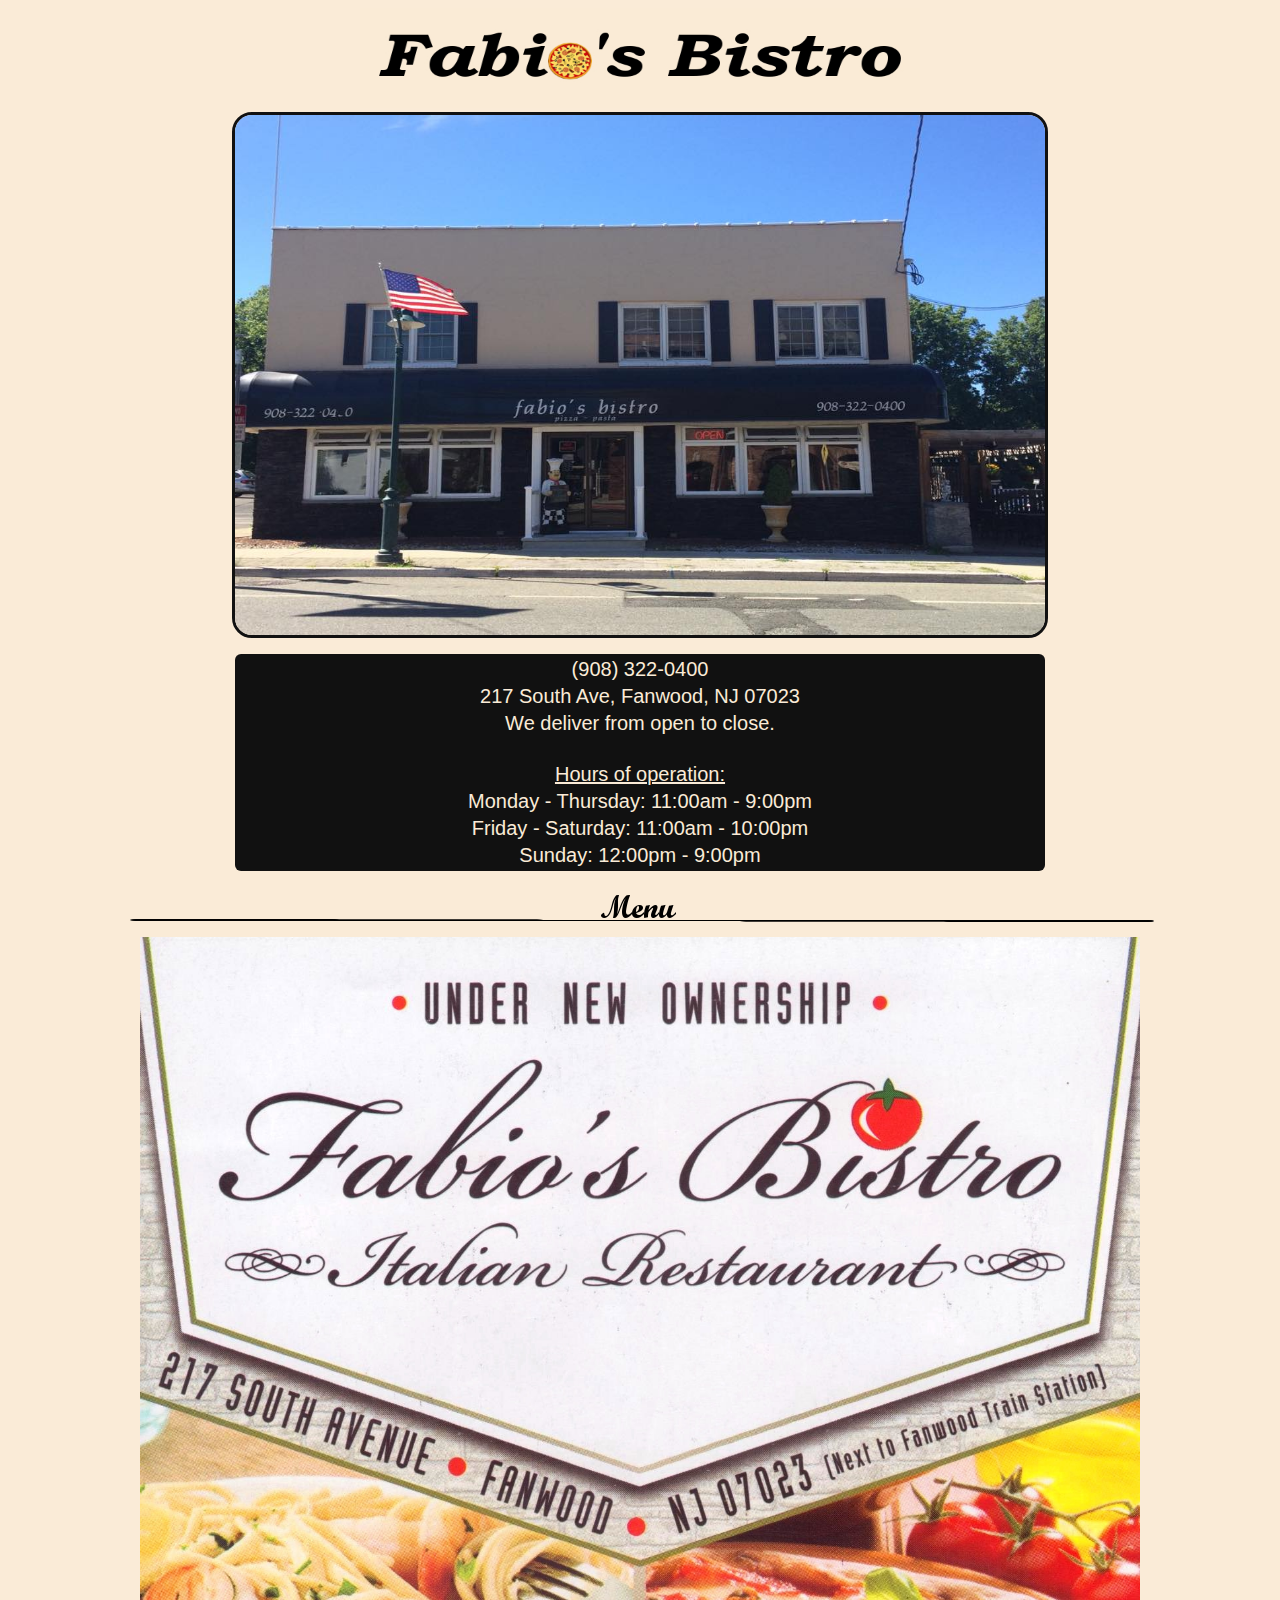
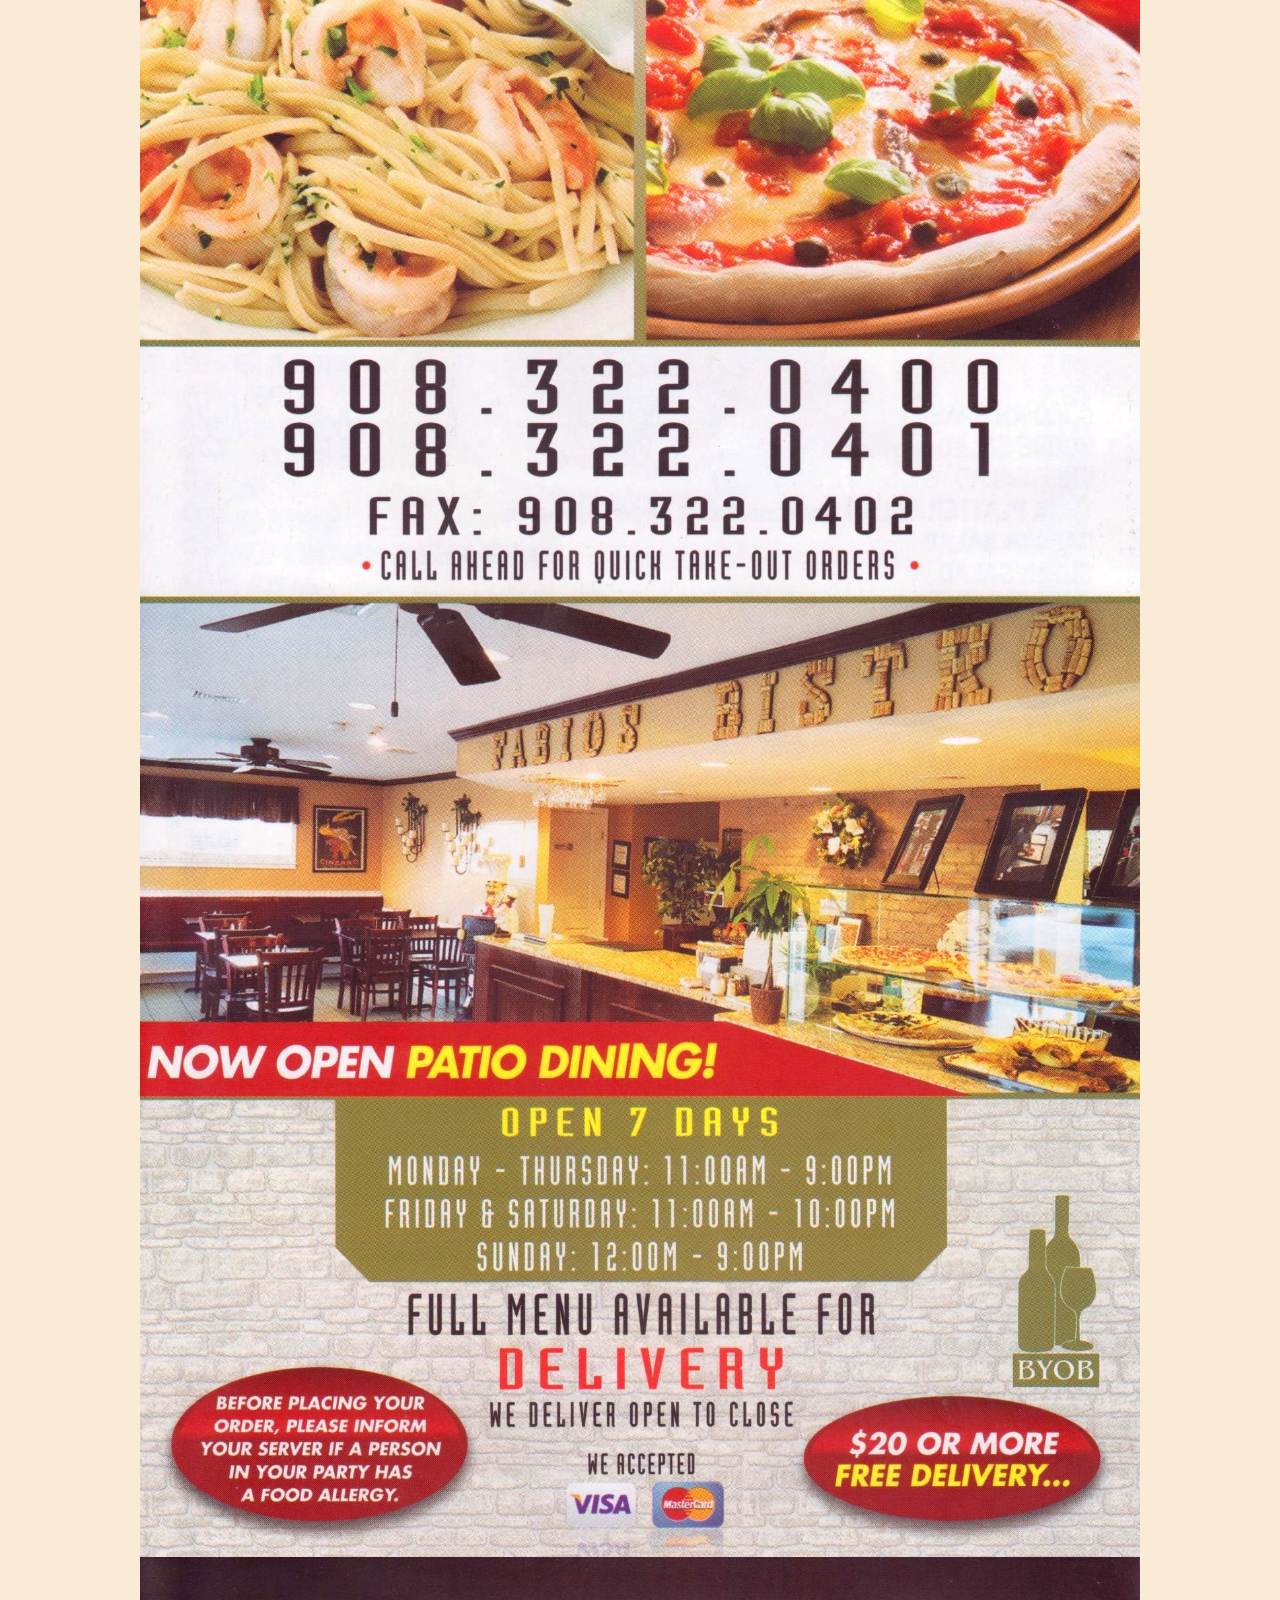
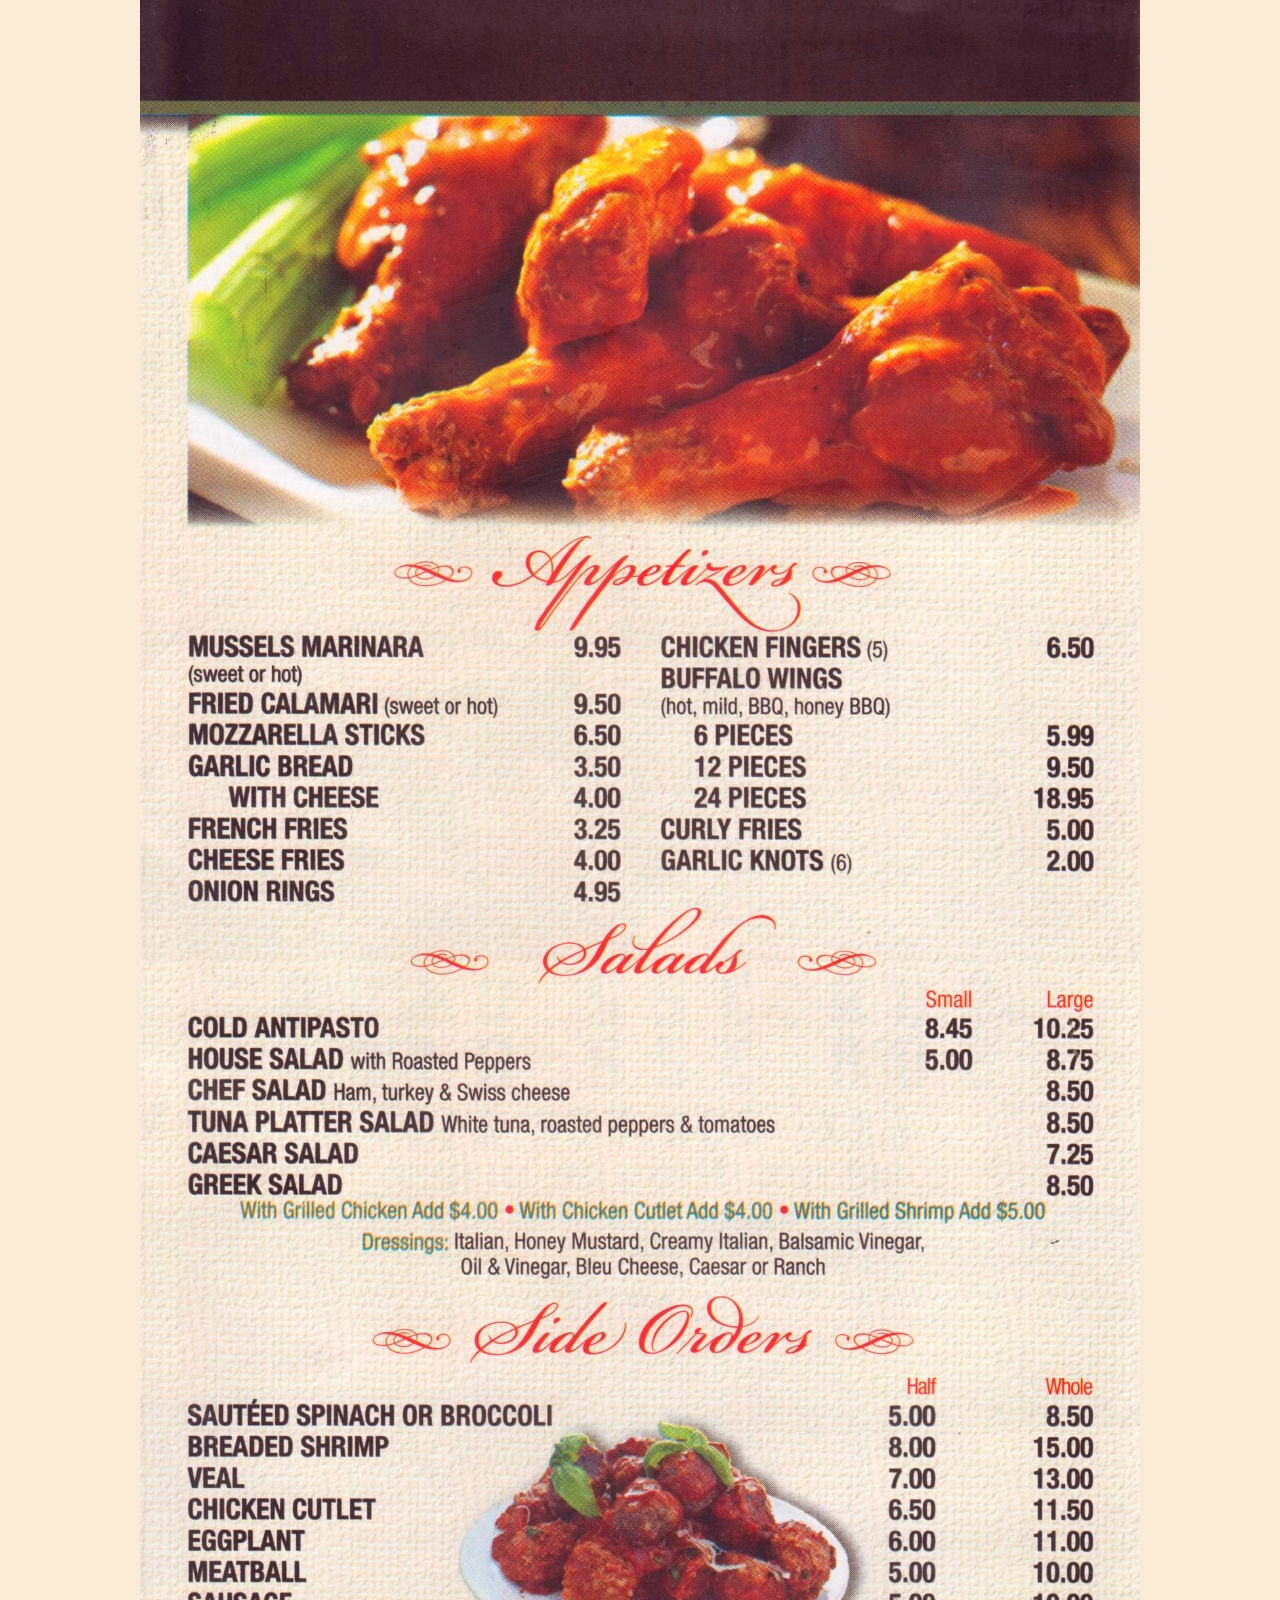
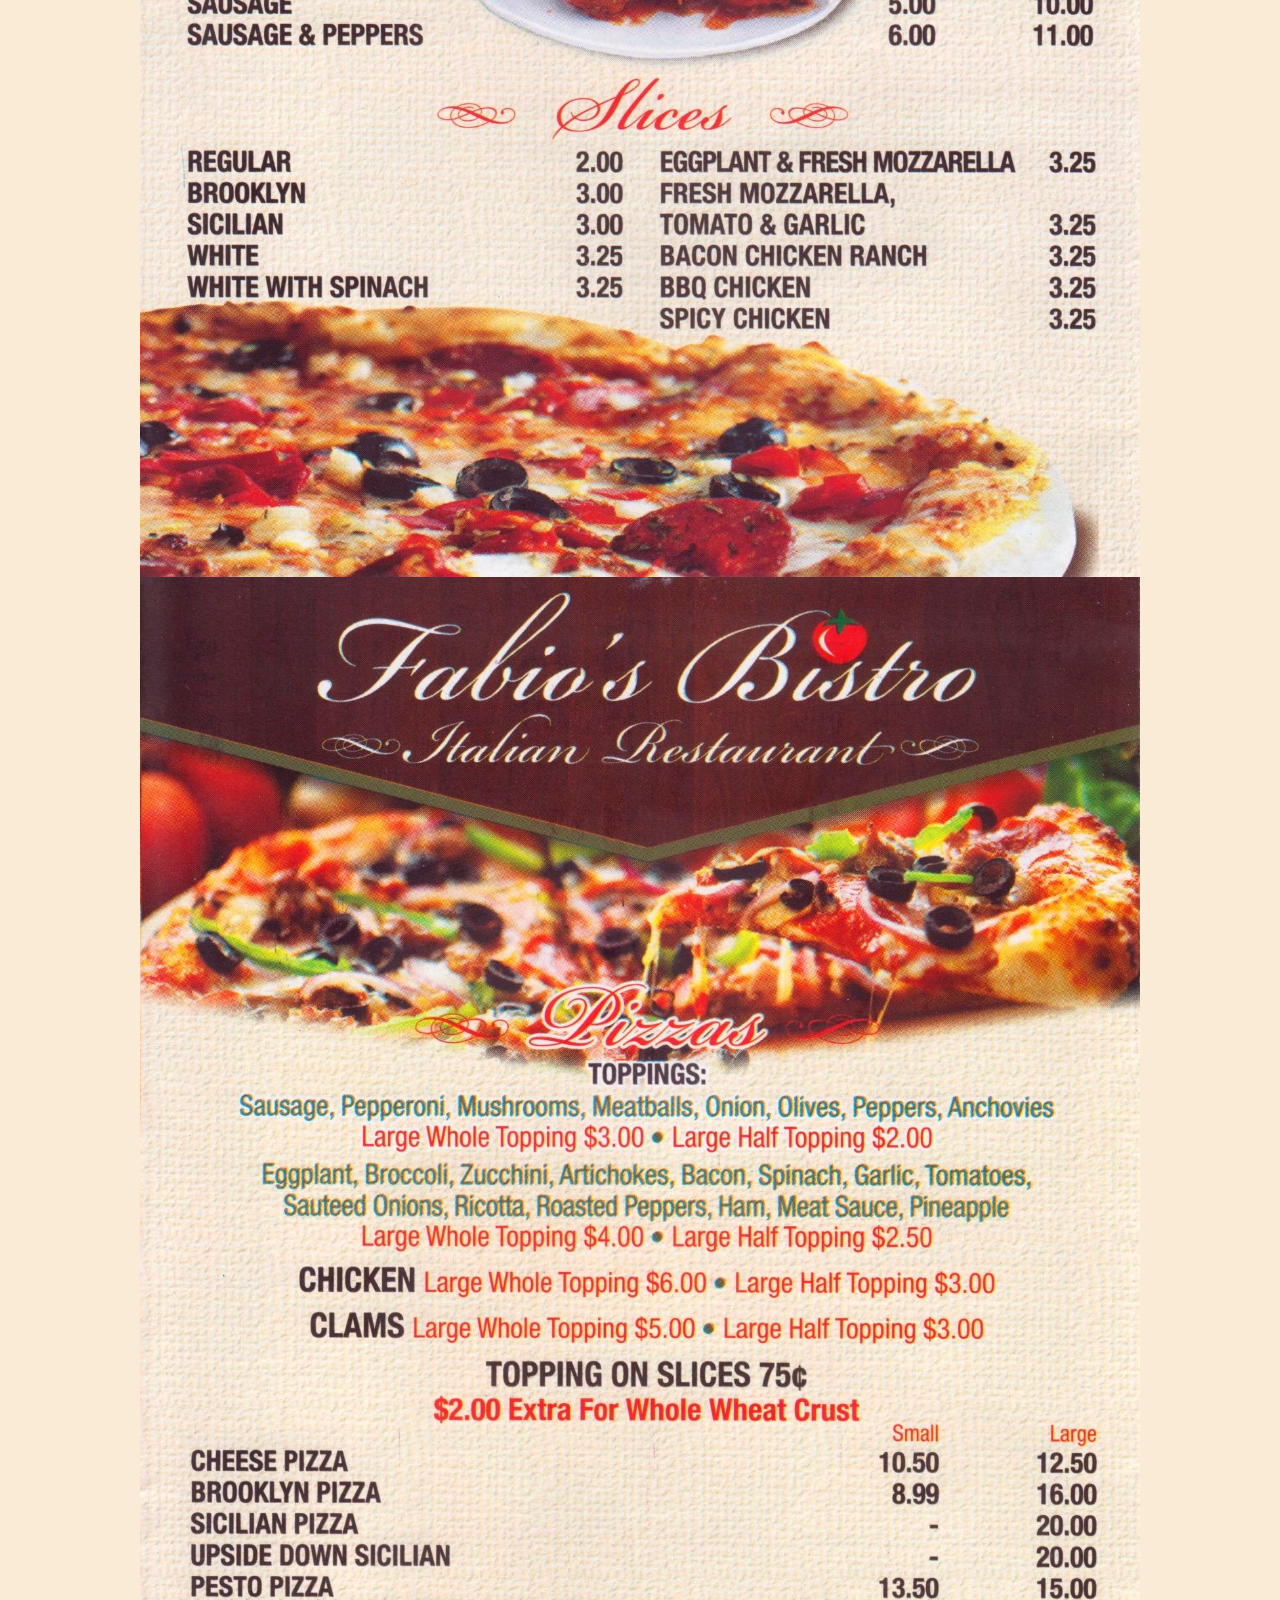
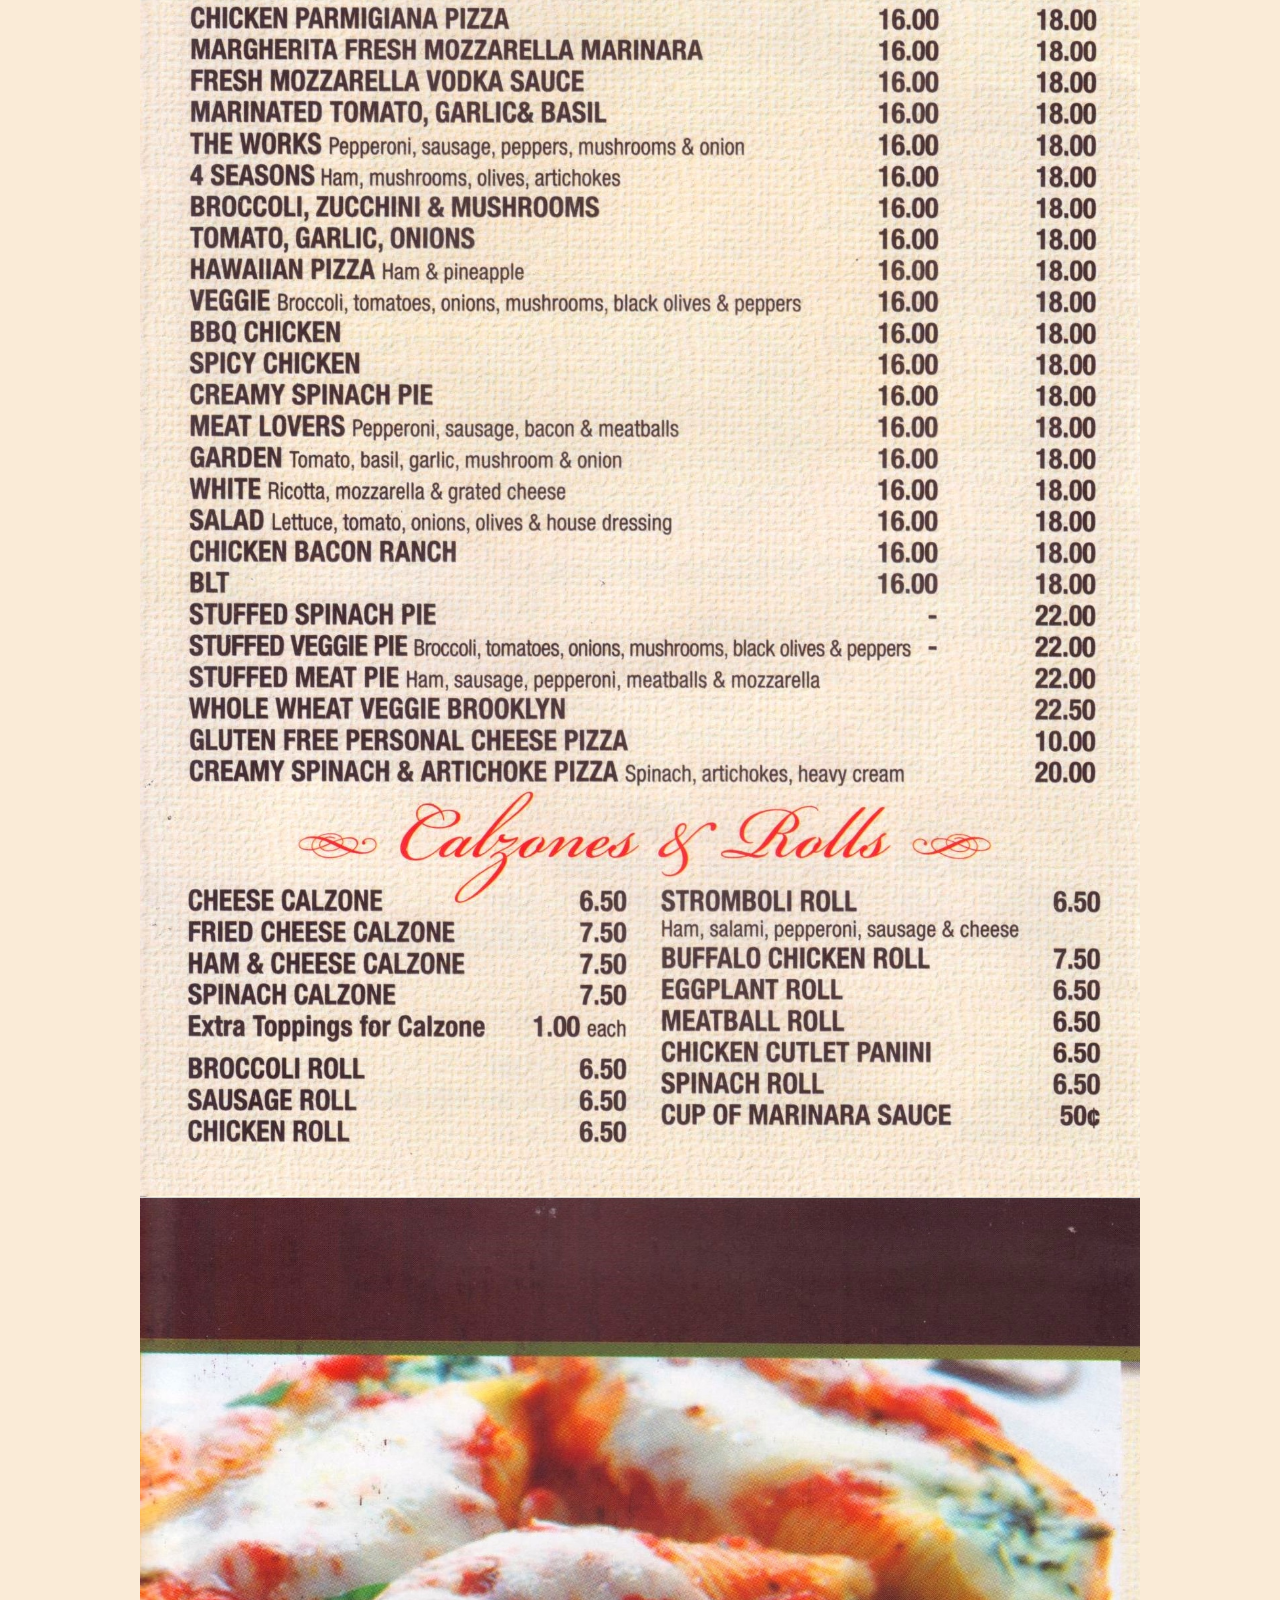
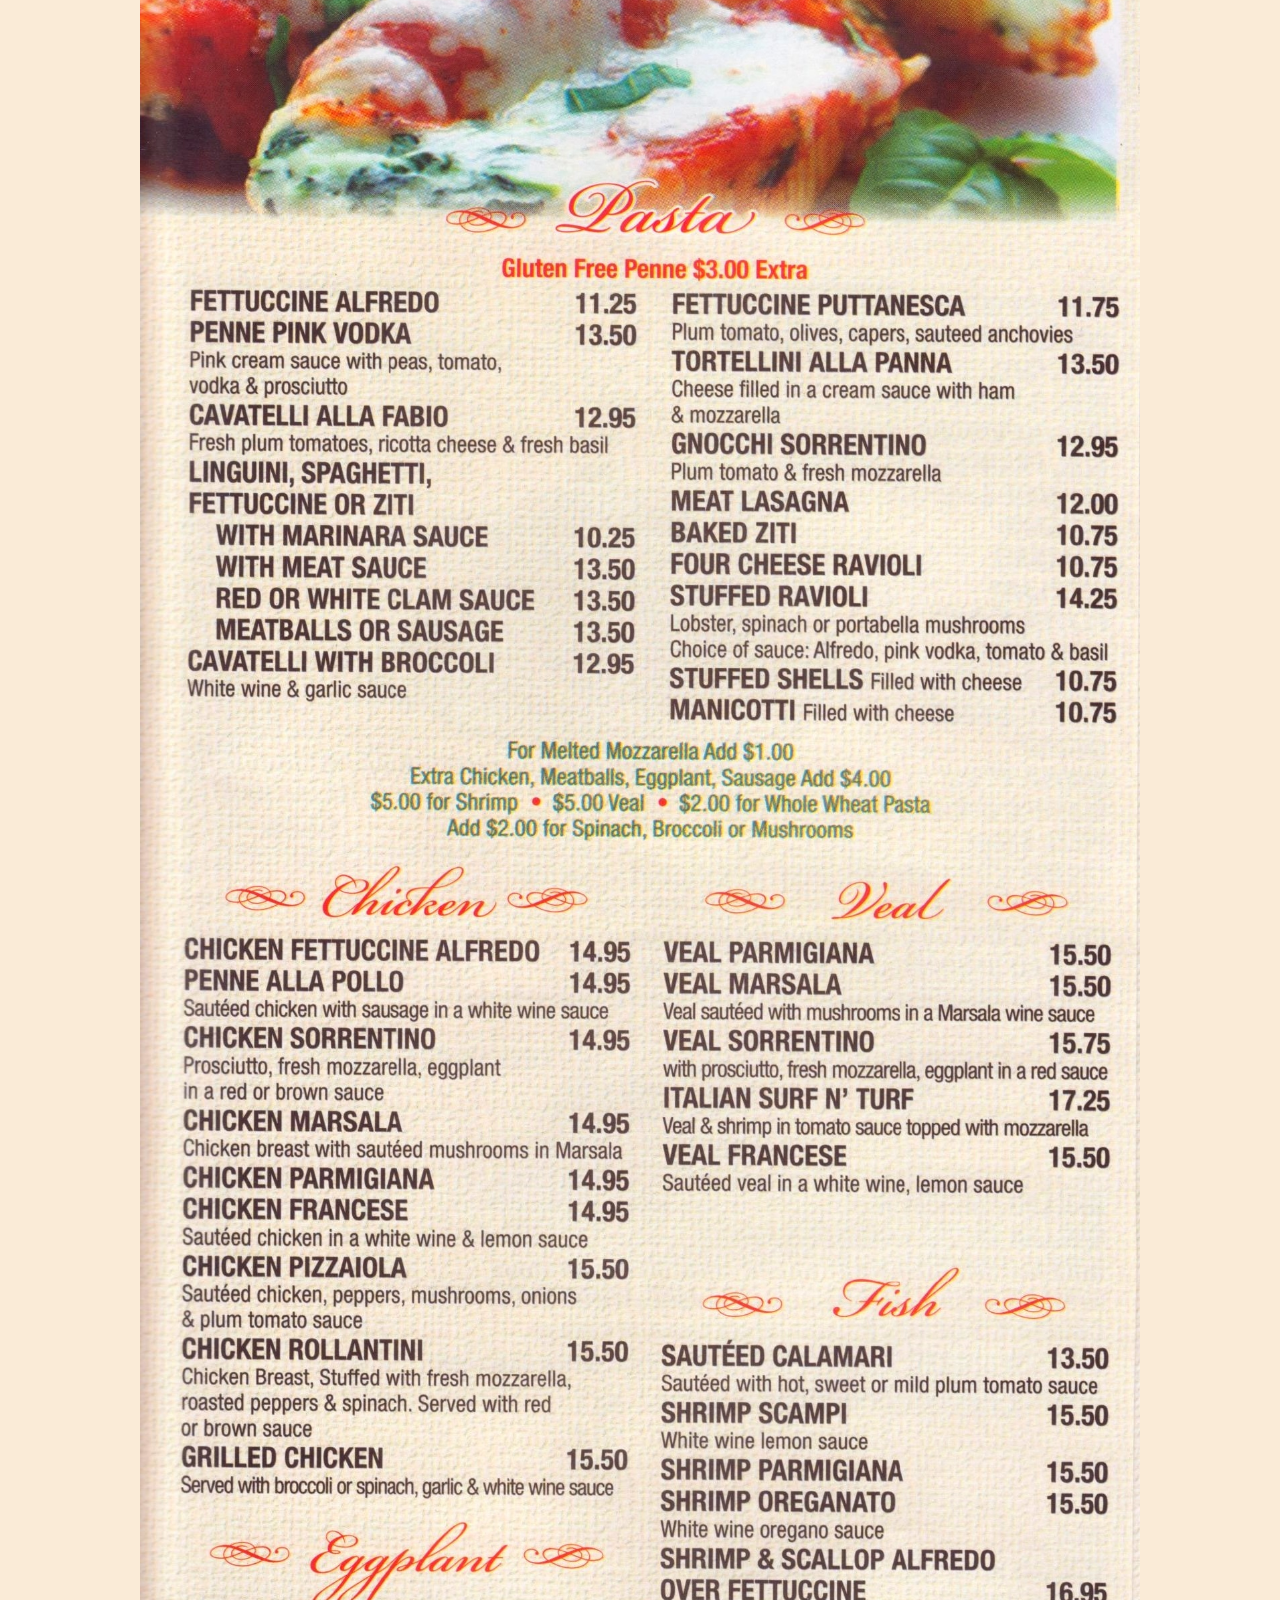
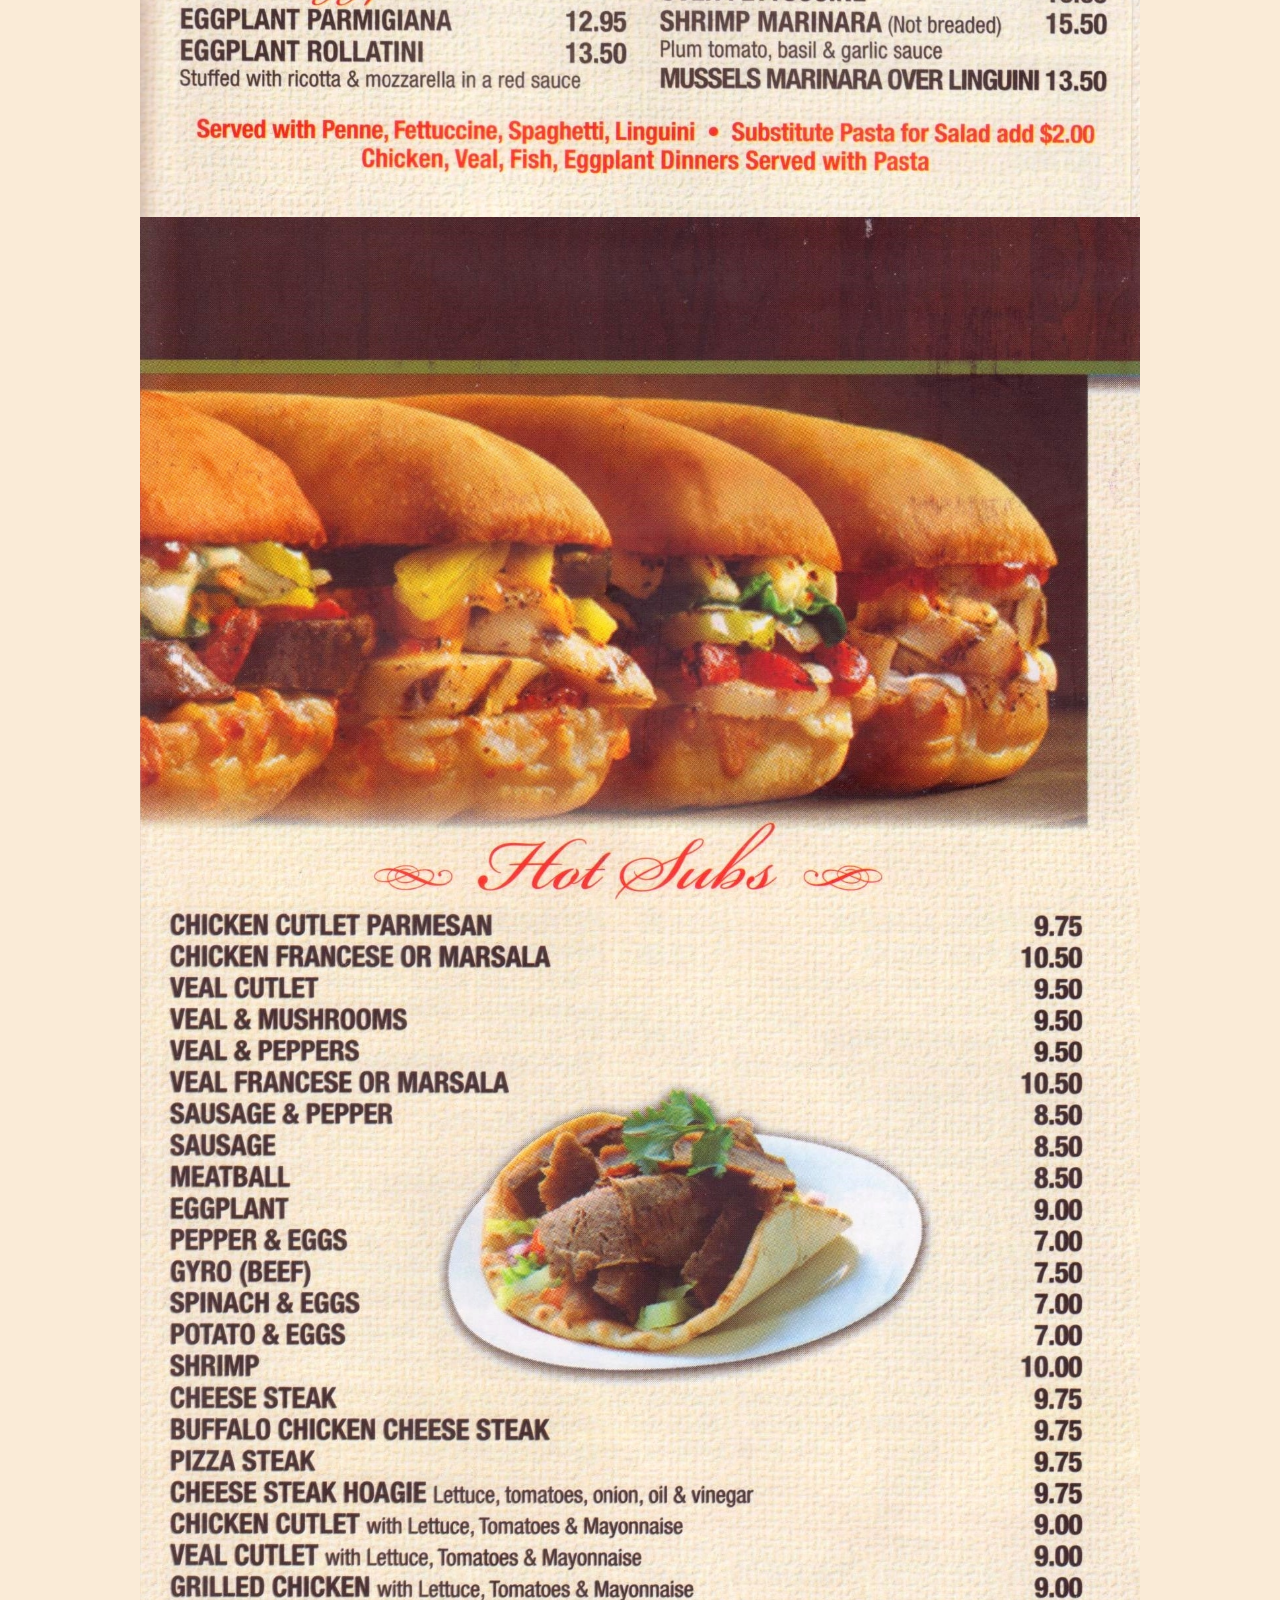
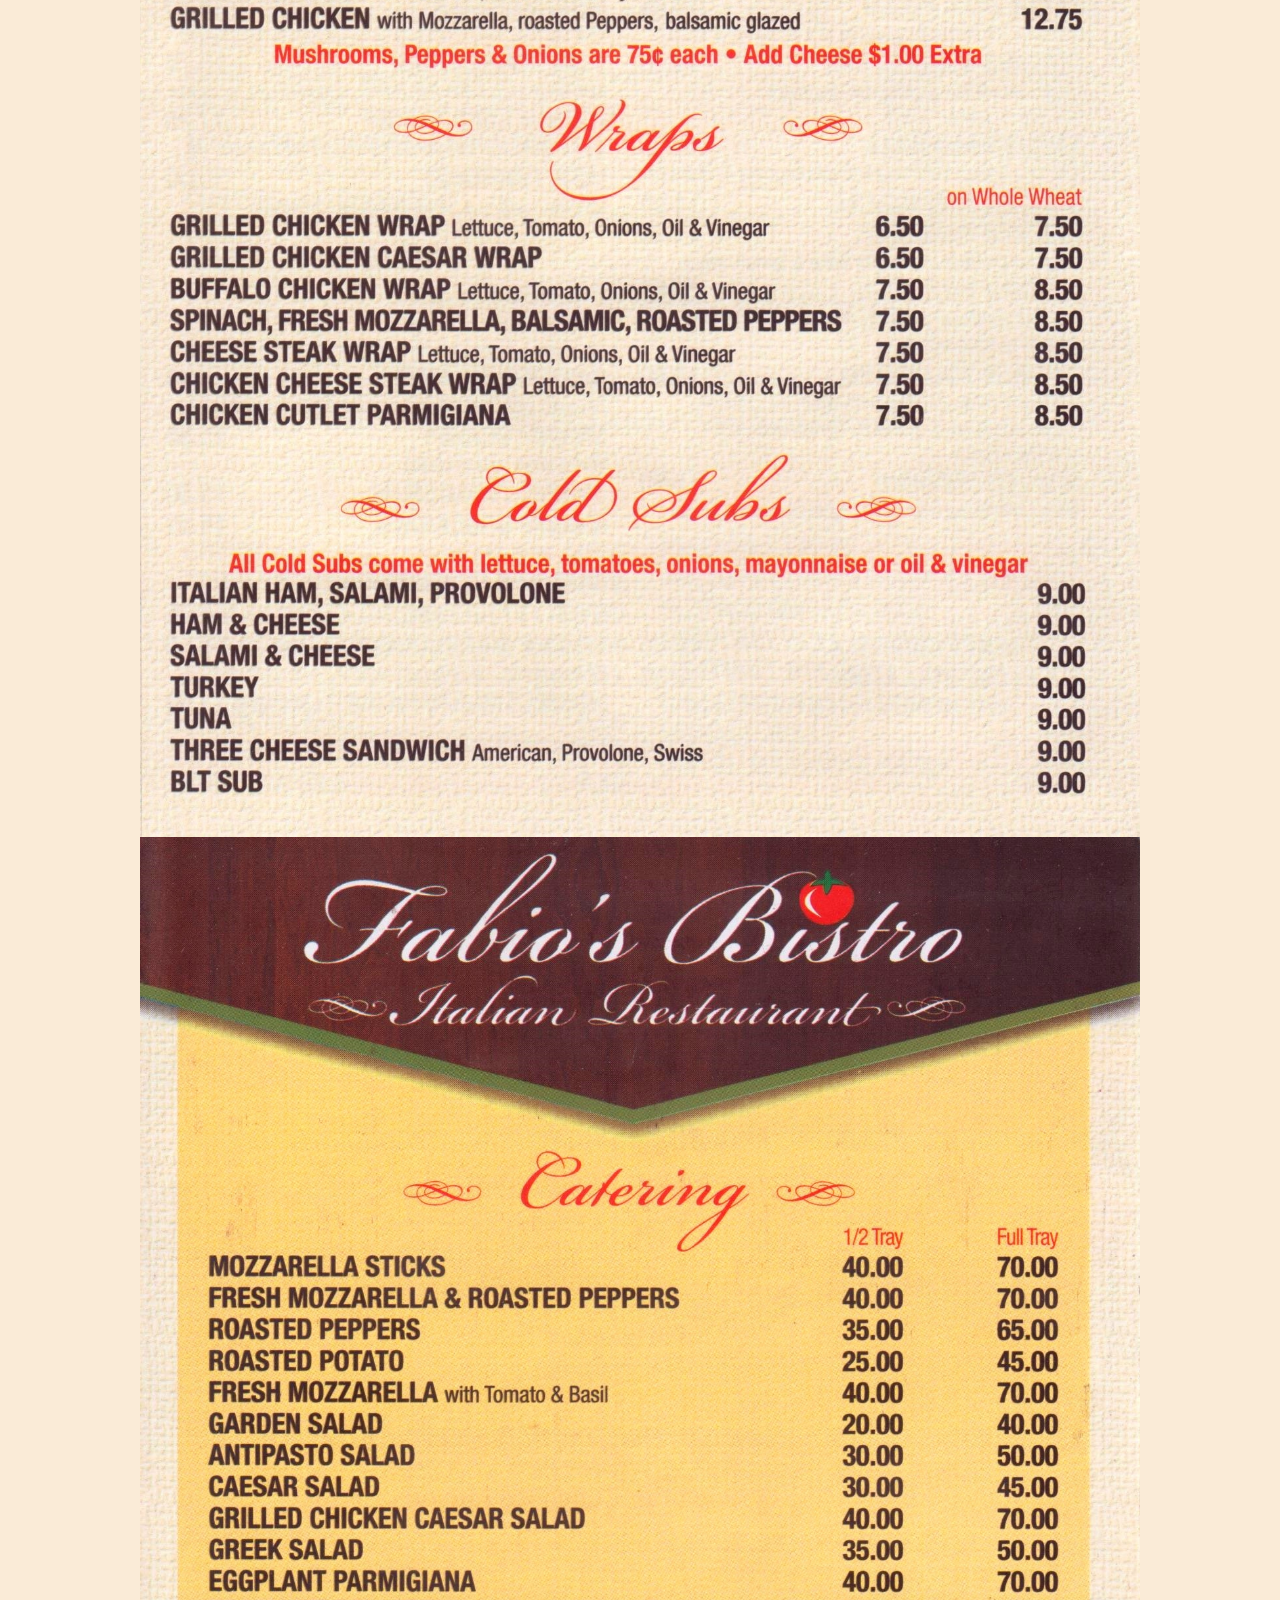
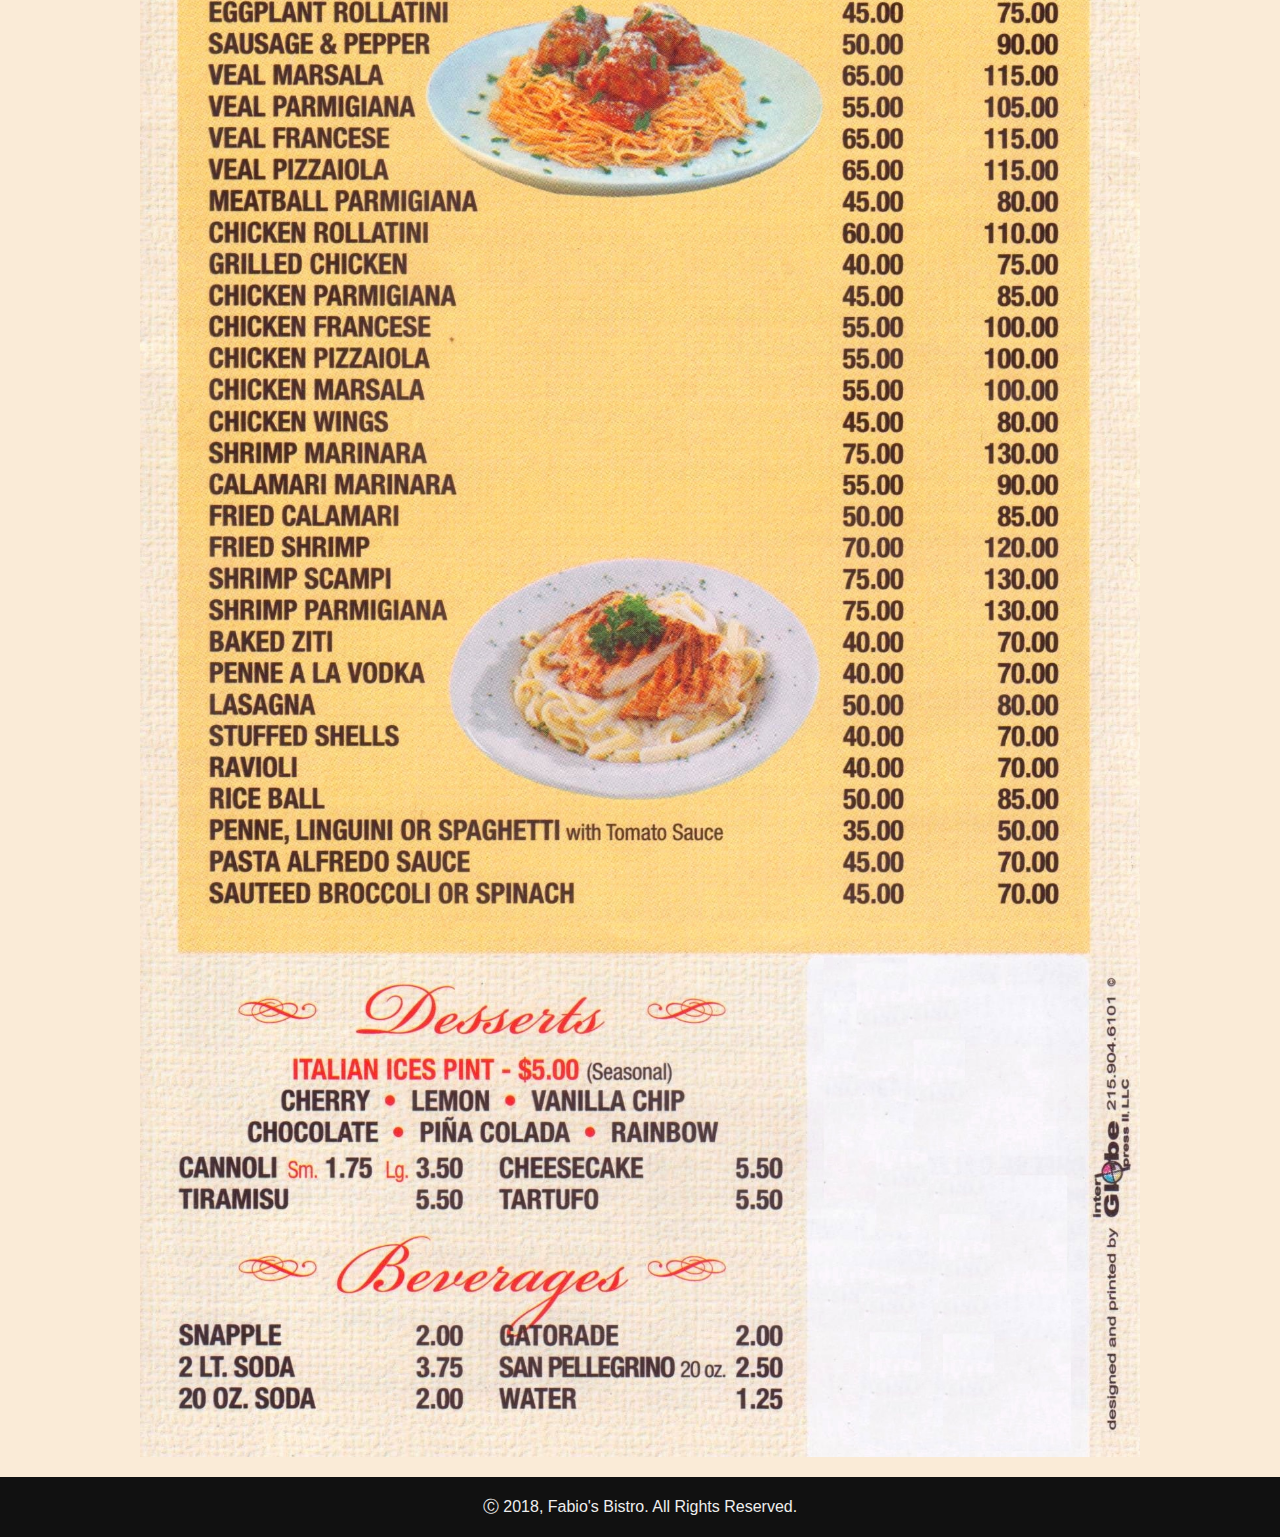
<file: index.htm>
<!DOCTYPE html>
<html lang="en-US"> 

	<head>
		<meta charset="UTF-8" />
		
		<title>Fabio's Bistro</title> 

		<meta name="description" content="Fabio's Bistro Italian restaurant located at 217 South Ave, Fanwood, NJ 07023. Delivery, catering, and takeout available.">
		<meta name="robots" content="noodp">
		<meta name="keywords" content="Fabio's Bistro, fabios bistro, Fanwood NJ Bistro, Fanwood NJ Italian restaurant, Fanwood NJ pizza delivery">

		<link href="style.css" rel="stylesheet" type="text/css" media="screen" />
	</head>
	
	<body>
		<header id="logo">
				<img src="fabioslogo.jpeg" alt="Fabio's Bistro Logo" />
		</header>

		<section id="banner">
			<img src="fabios.jpg" alt="Fabio's Bistro" />
		</section>
		
		<p></p>

		<section id="info">
			<table>
				<tr>
					<td>(908) 322-0400</td>
				</tr>
				<tr>
					<td>217 South Ave, Fanwood, NJ 07023</td>
				</tr>
				<tr>
					<td>We deliver from open to close.</td>
				</tr>
				<tr>
					<td><p></p></td>
				</tr>
				<tr>
					<td><u>Hours of operation:</u></td>
				</tr>
				<tr>
					<td>Monday - Thursday: 11:00am - 9:00pm</td>
				</tr>
				<tr>
					<td>Friday - Saturday: 11:00am - 10:00pm</td>
				</tr>
				<tr>
					<td>Sunday: 12:00pm - 9:00pm</td>
				</tr>
			</table>
		</section>

		<p></p>

		<section id="menuline">
			<img src="menuline.png" alt="menu line" />
		</section>

		<section id="menu">
			<img src="menu1.jpg" alt="Menu 1" />
			<img src="menu2.jpg" alt="Menu 2" />
			<img src="menu3.jpg" alt="Menu 3" />
			<img src="menu4.jpg" alt="Menu 4" />
			<img src="menu5.jpg" alt="Menu 5" />
			<img src="menu6.jpg" alt="Menu 6" />
		</section>

		<footer id="footer">
				&#x24B8; 2018, Fabio's Bistro. All Rights Reserved.
		</footer>
	</body>
</html>
</file>
<file: style.css>
body	{
		background-color: rgb(250,235,215);
		background-size: 100%;
		background-position: 0% 100%;
		background-attachment: auto;
		font-family: Verdana, Geneva, sans-serif;
		min-width: 1100px;
}

header	{
		text-align: center;
}

#logo img {
			height: 100px;
			width: 560px;
}

#info table {
	color: rgb(250,235,215);
	padding: 1px 1px 1px 1px;
	text-align: center;
	margin: auto;
	width: 810px;
	background-color: #111111;
	font-size: 20px;
	border-radius:6px;
    -moz-border-radius:6px;
}

#banner img {
			display: block;
    		margin: auto;
			height: 520px;
			width: 810px;
			border: 3px solid #111111;
			-moz-border-radius: 20px;
		    -webkit-border-radius: 20px;
		    -background-border-radius: 20px;
}

#menuline img {
			display: block;
   			margin-left: auto;
    		margin-right: auto
}

#menu img {
			height: 2220px;
			width: 1000px;
			display: block;
   			margin-left: auto;
    		margin-right: auto
}

#footer {
		text-align: center;
		background-color: #111111;
    	color: #eeeeee;
    	height: 40px;  
    	padding-top: 20px;
    	display: block;
    	margin-top: 20px; 
    	position: absolute;
    	left: 0;
    	right: 0;
  		width: 100%;
  		min-width: 1110px;
}
</file>
